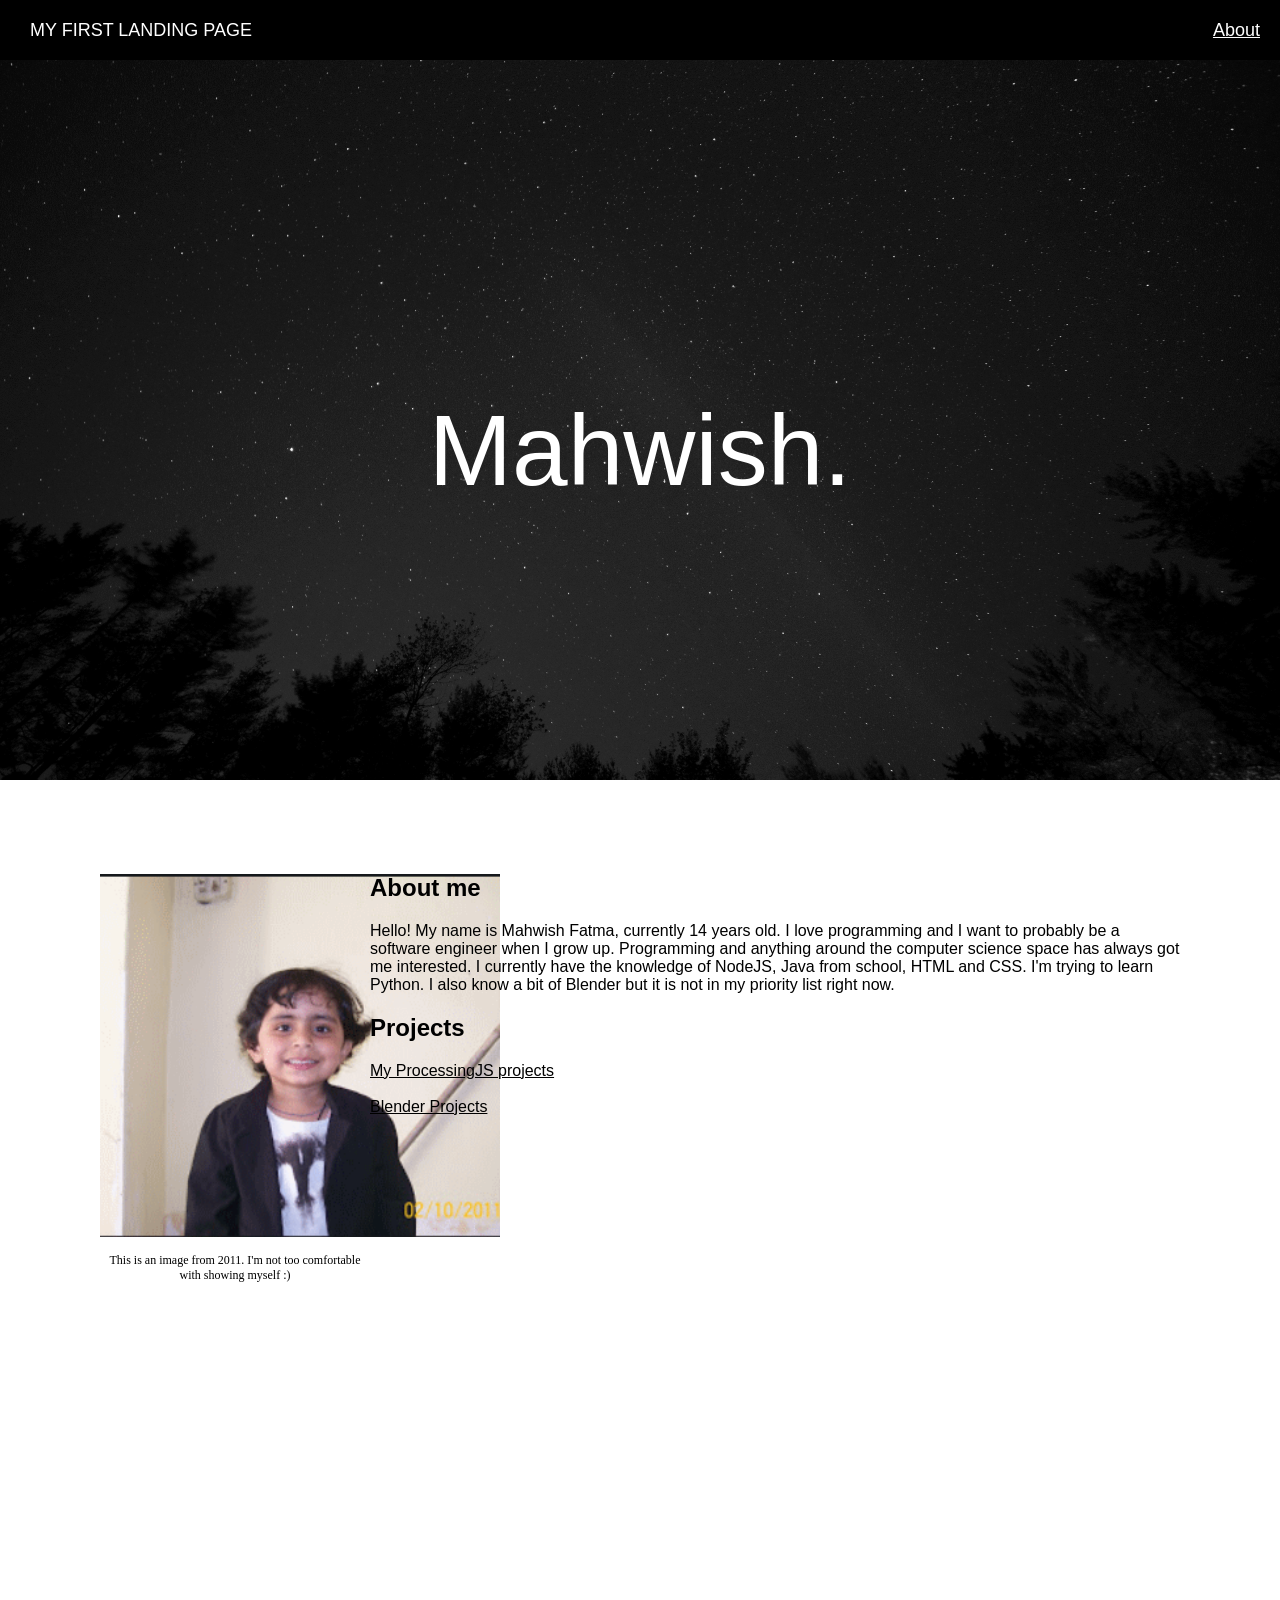
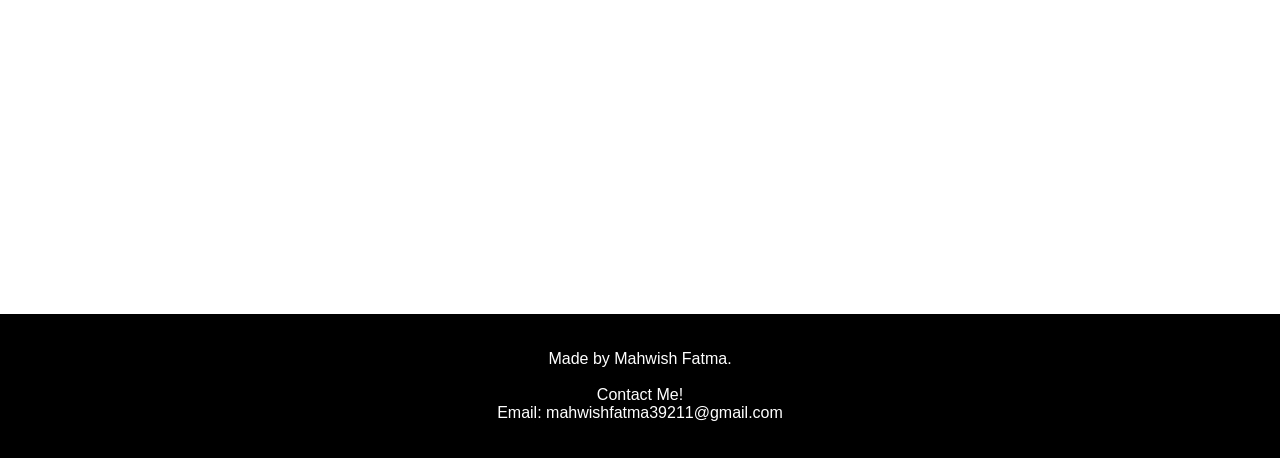
<file: index.html>
<!DOCTYPE html>
<html lang="en">

<head>
    <meta charset="UTF-8">
    <meta http-equiv="X-UA-Compatible" content="IE=edge">
    <meta name="viewport" content="width=device-width, initial-scale=1.0">
    <title>MY FIRST LANDING PAGE</title>
    <style>
        body {
            margin: 0;
            padding: 0;
        }
        
        .header-left {
            float: left;
            font-size: large;
        }
        
        .header-right {
            float: right;
            font-size: large;
            padding-right: 50px;
        }
        
        .header {
            overflow: hidden;
            font-family: sans-serif;
            position: static;
            margin: 0;
            padding-top: 0;
            padding: 30px;
            background: black;
            color: white;
            line-height: 0;
            position: sticky;
            top: 0;
            width: 100%;
        }
        
        .header-right a {
            color: white;
        }
        
        .content {
            height: 1080px;
            padding-top: 50px;
            padding-left: 100px;
            padding-right: 100px;
            display: flex;
        }
        
        .content-img {
            width: 25%;
            float: left;
            font-size: 12px;
            padding-top: 40px;
            text-align: center;
        }
        
        .content-text {
            padding-top: 20px;
            width: 75%;
            float: right;
            word-wrap: break-word;
            font-family: Verdana, Geneva, Tahoma, sans-serif;
        }
        
        a {
            color: black;
        }
        
        .footer {
            padding-top: 20px;
            padding-bottom: 20px;
            left: 0;
            bottom: 0;
            width: 100%;
            background-color: black;
            color: white;
            text-align: center;
            font-family: Verdana, Geneva, Tahoma, sans-serif;
        }
        
        .welcome-img {
            height: 100%;
            width: 100%;
            text-align: center;
        }
        
        .welcome-img img {
            height: 100%;
            width: 100%;
            object-fit: cover;
        }
        
        .welcome-text {
            font-family: sans-serif;
            font-size: 100px;
            position: absolute;
            top: 50%;
            left: 50%;
            transform: translate(-50%, -50%);
            color: white;
        }
        
        html {
            scroll-behavior: smooth;
        }
    </style>
</head>

<body>
    <!--header-->
    <div class="header">
        <div class="header-left">
            MY FIRST LANDING PAGE
        </div>
        <div class="header-right">
            <a href="#about">About</a>
        </div>
    </div>
    <!--welcome-img-->
    <div class="welcome">
        <div class="welcome-img">
            <img src="assets/Untitled.png">
        </div>
        <div class="welcome-text">
            <p>Mahwish.</p>
        </div>
    </div>

    <!--content-->
    <div class="content" id="about">
        <div class="content-img">
            <img src="assets/Annotation 2020-10-22 174958.png" width="400px">
            <p>This is an image from 2011. I'm not too comfortable with showing myself :)</p>
        </div>
        <div class="content-text">
            <h2> About me</h2>
            <p>
                Hello! My name is Mahwish Fatma, currently 14 years old. I love programming and I want to probably be a software engineer when I grow up. Programming and anything around the computer science space has always got me interested. I currently have the knowledge
                of NodeJS, Java from school, HTML and CSS. I'm trying to learn Python. I also know a bit of Blender but it is not in my priority list right now.
            </p>
            <h2>Projects</h2>
            <a href="https://www.khanacademy.org/profile/eggypspsp/projects">My ProcessingJS projects</a><br><br>
            <a href="https://drive.google.com/drive/folders/1pHEfZUZbTGwJF2bs9n3skD6SWy_lVpbp?usp=sharing">Blender Projects</a>
            <h2>
            </h2>



        </div>

    </div>

    <!--footer-->
    <div class="footer">
        <p>Made by Mahwish Fatma. <br><br>Contact Me! <br>Email: mahwishfatma39211@gmail.com</p>
    </div>
</body>

</html>
</file>
